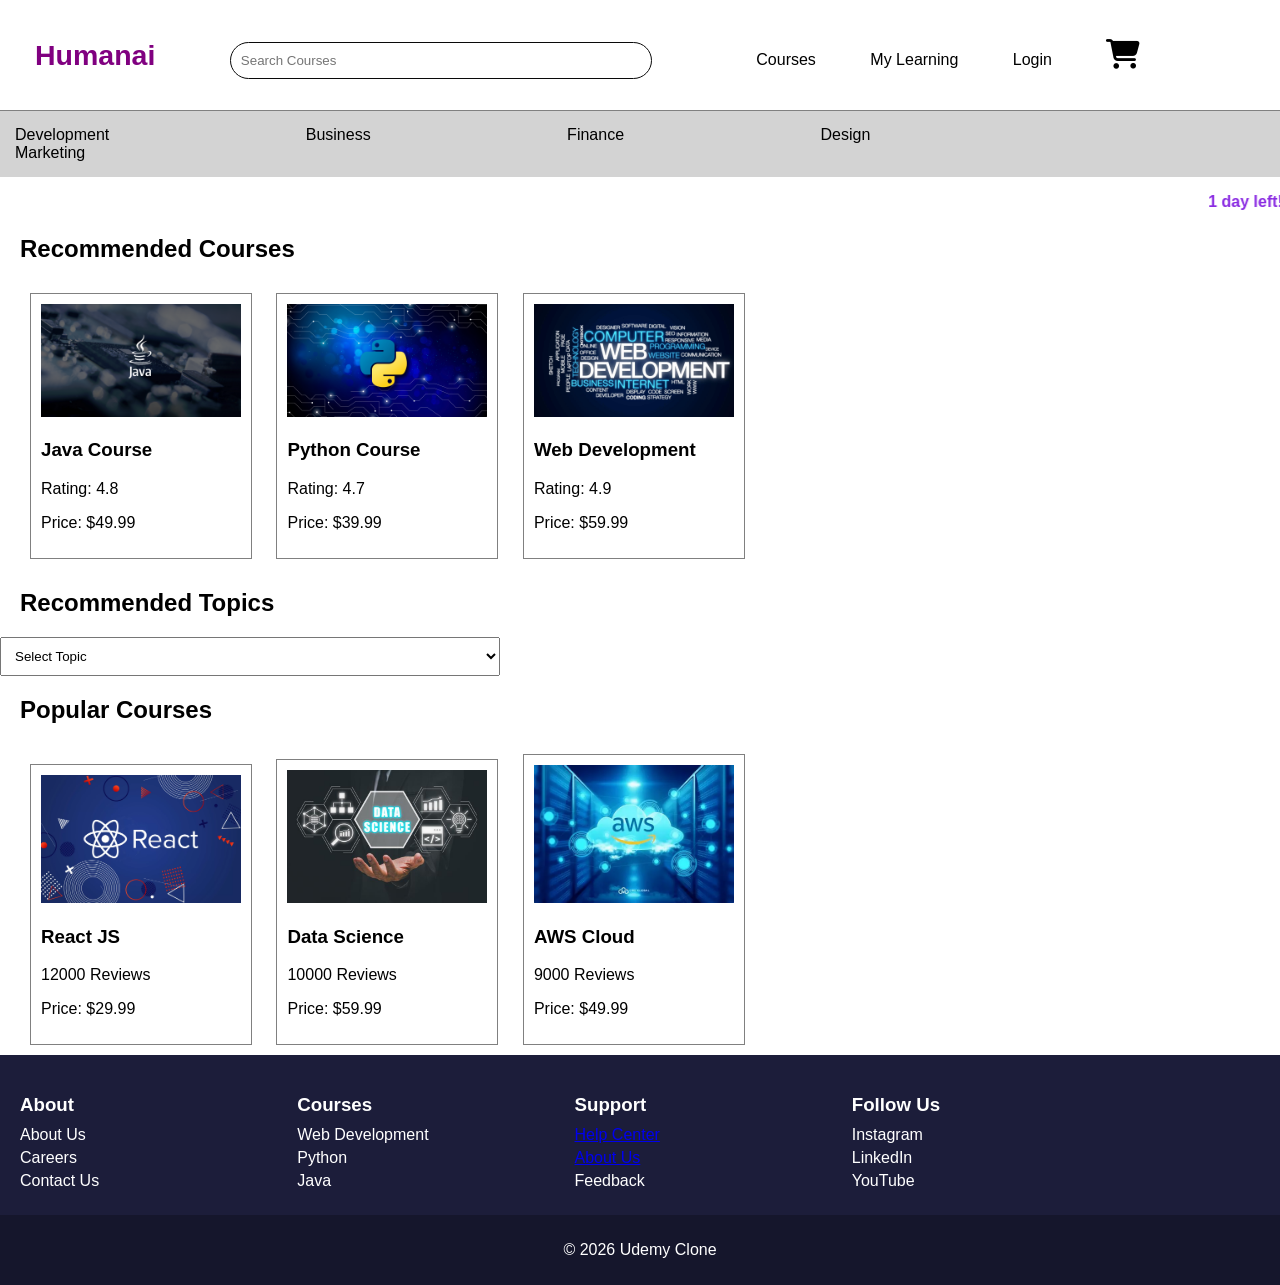
<file: index.html>
<!DOCTYPE html>
<html>

<head>
    <title>Humanai Academy</title>
    <link rel="stylesheet" href="style.css">
    <link rel="stylesheet" href="https://cdnjs.cloudflare.com/ajax/libs/font-awesome/6.5.1/css/all.min.css">
</head>

<body>


    <div class="navbar">

        <div class="logo">
            <h2>Humanai</h2>
        </div>

        <div class="search">
            <input type="text" placeholder="Search Courses">
        </div>

        <div class="menu">
            <a href="https://www.errormakesclever.com/user-portal/my-courses">Courses</a>
            <a href="#">My Learning</a>
            <a href="https://www.errormakesclever.com/login?course_name=home">Login</a>

            <i class="fa-solid fa-cart-shopping"></i>
        </div>

    </div>

    <div class="menubar">
        <a href="#">Development</a>
        <a href="#">Business</a>
        <a href="#">Finance</a>
        <a href="#">Design</a>
        <a href="#">Marketing</a>
    </div>

    <p style="color: blueviolet;"><b><marquee>1 day left! Always-on learning for less | Save 25% on your first year of Personal Plan to advance your career.</marquee></b></p>

    <h2>Recommended Courses</h2>

    <div class="course">

        <div class="card">
            <img src="java.jpeg">
            <h3>Java Course</h3>
            <p>Rating: 4.8</p>
            <p>Price: $49.99</p>
        </div>

        <div class="card">
            <img src="python.jpeg">
            <h3>Python Course</h3>
            <p>Rating: 4.7</p>
            <p>Price: $39.99</p>
        </div>

        <div class="card">
            <img src="web.jpeg">
            <h3>Web Development</h3>
            <p>Rating: 4.9</p>
            <p>Price: $59.99</p>
        </div>

    </div>

    <h2>Recommended Topics</h2>

    <select class="topic-box">
        <option>Select Topic</option>
        <option value="development">Development</option>
        <option value="business">Business</option>
        <option value="finance">Finance</option>
        <option value="design">Design</option>
        <option value="marketing">Marketing</option>
    </select>
    
    <h2>Popular Courses</h2>

    <div class="course">

        <div class="card">
            <img src="react.jpeg">
            <h3>React JS</h3>
            <p>12000 Reviews</p>
            <p>Price: $29.99</p>
        </div>

        <div class="card">
            <img src="ds.jpg">
            <h3>Data Science</h3>
            <p>10000 Reviews</p>
            <p>Price: $59.99</p>
        </div>

        <div class="card">
            <img src="aws.jpeg">
            <h3>AWS Cloud</h3>
            <p>9000 Reviews</p>
            <p>Price: $49.99</p>
        </div>

    </div>

    <div class="footer">

    <div class="footer-section">
        <h3>About</h3>
        <p>About Us</p>
        <p>Careers</p>
        <p>Contact Us</p>
    </div>

    <div class="footer-section">
        <h3>Courses</h3>
        <p>Web Development</p>
        <p>Python</p>
        <p>Java</p>
    </div>

    <div class="footer-section">
        <h3>Support</h3>
        <a href="contact.html">Help Center</a>
        <p><a href="about.html">About Us</a></p>
        <p>Feedback</p>
    </div>

    <div class="footer-section">
        <h3>Follow Us</h3>
        <p>Instagram</p>
        <p>LinkedIn</p>
        <p>YouTube</p>
    </div>

</div>

<div class="copyright">
    <p>© 2026 Udemy Clone</p>
</div>

</body>

</html>
</file>
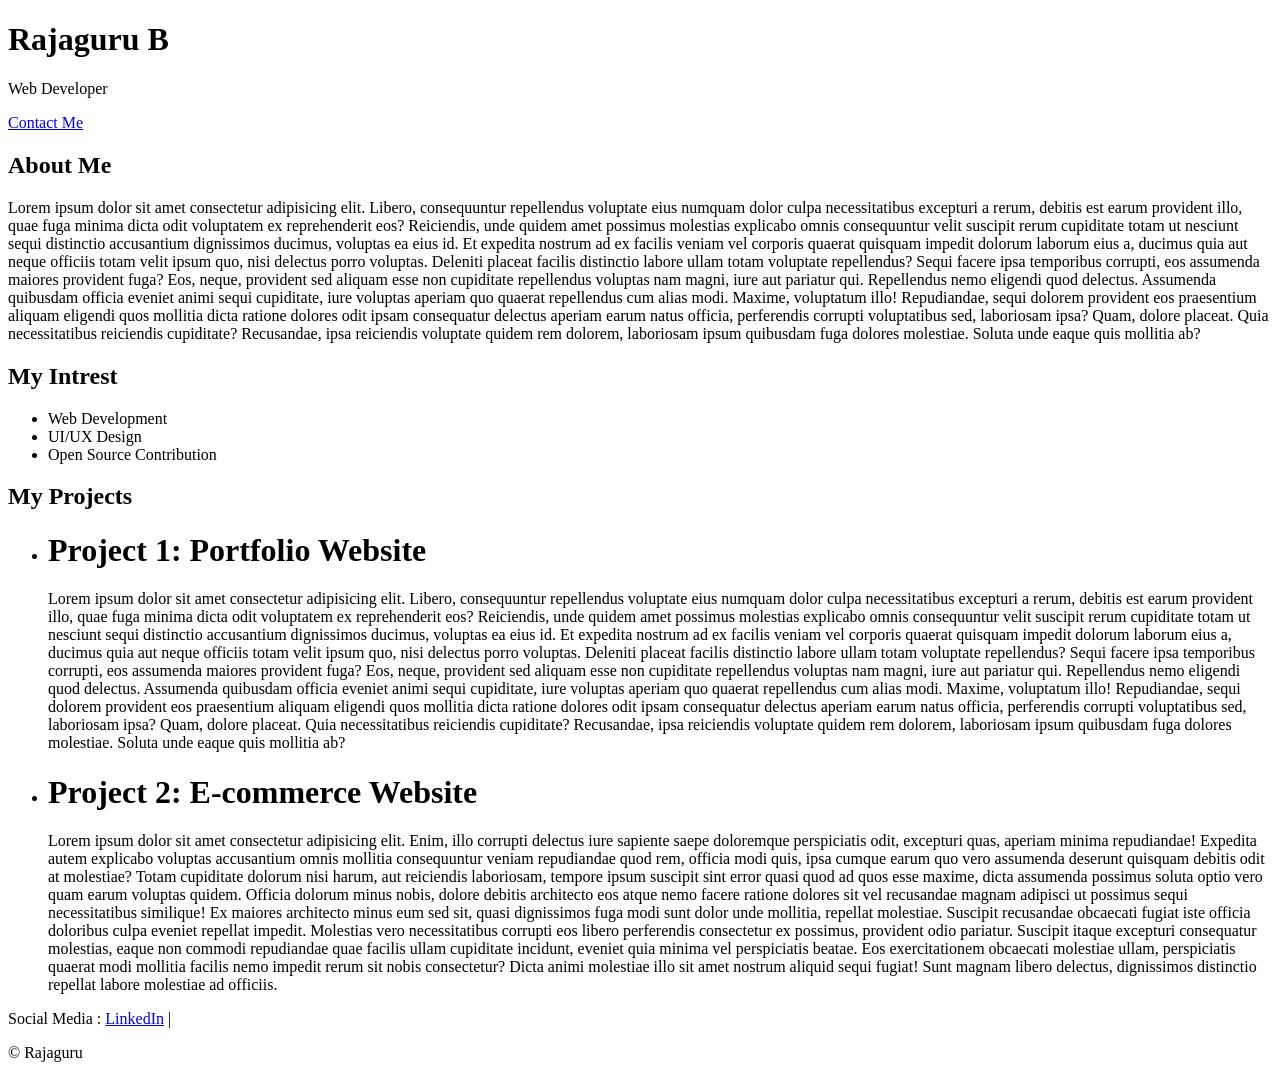
<file: about.html>
<!DOCTYPE html>
<html lang="en">

<head>
    <meta charset="UTF-8">
    <meta name="viewport" content="width=device-width, initial-scale=1.0">
    <title>Rajaguru B - Portfolio</title>
</head>

<body>
    <h1>Rajaguru B</h1>
    <p>Web Developer</p>
    <a href="contact.html">Contact Me</a>

    <h2>About Me</h2>
    <p>Lorem ipsum dolor sit amet consectetur adipisicing elit. Libero, consequuntur repellendus voluptate eius numquam
        dolor culpa necessitatibus excepturi a rerum, debitis est earum provident illo, quae fuga minima dicta odit
        voluptatem ex reprehenderit eos? Reiciendis, unde quidem amet possimus molestias explicabo omnis consequuntur
        velit suscipit rerum cupiditate totam ut nesciunt sequi distinctio accusantium dignissimos ducimus, voluptas ea
        eius id. Et expedita nostrum ad ex facilis veniam vel corporis quaerat quisquam impedit dolorum laborum eius a,
        ducimus quia aut neque officiis totam velit ipsum quo, nisi delectus porro voluptas. Deleniti placeat facilis
        distinctio labore ullam totam voluptate repellendus? Sequi facere ipsa temporibus corrupti, eos assumenda
        maiores provident fuga? Eos, neque, provident sed aliquam esse non cupiditate repellendus voluptas nam magni,
        iure aut pariatur qui. Repellendus nemo eligendi quod delectus. Assumenda quibusdam officia eveniet animi sequi
        cupiditate, iure voluptas aperiam quo quaerat repellendus cum alias modi. Maxime, voluptatum illo! Repudiandae,
        sequi dolorem provident eos praesentium aliquam eligendi quos mollitia dicta ratione dolores odit ipsam
        consequatur delectus aperiam earum natus officia, perferendis corrupti voluptatibus sed, laboriosam ipsa? Quam,
        dolore placeat. Quia necessitatibus reiciendis cupiditate? Recusandae, ipsa reiciendis voluptate quidem rem
        dolorem, laboriosam ipsum quibusdam fuga dolores molestiae. Soluta unde eaque quis mollitia ab?</p>

    <h2>My Intrest</h2>
    <ul>
        <li>Web Development</li>
        <li>UI/UX Design</li>
        <li>Open Source Contribution</li>
    </ul>

    <h2>My Projects</h2>
    <ul>
        <li>
            <h1>Project 1: Portfolio Website</h1>
            <p>Lorem ipsum dolor sit amet consectetur adipisicing elit. Libero, consequuntur repellendus voluptate eius
                numquam dolor culpa necessitatibus excepturi a rerum, debitis est earum provident illo, quae fuga minima
                dicta odit voluptatem ex reprehenderit eos? Reiciendis, unde quidem amet possimus molestias explicabo
                omnis consequuntur velit suscipit rerum cupiditate totam ut nesciunt sequi distinctio accusantium
                dignissimos ducimus, voluptas ea eius id. Et expedita nostrum ad ex facilis veniam vel corporis quaerat
                quisquam impedit dolorum laborum eius a, ducimus quia aut neque officiis totam velit ipsum quo, nisi
                delectus porro voluptas. Deleniti placeat facilis distinctio labore ullam totam voluptate repellendus?
                Sequi facere ipsa temporibus corrupti, eos assumenda maiores provident fuga? Eos, neque, provident sed
                aliquam esse non cupiditate repellendus voluptas nam magni, iure aut pariatur qui. Repellendus nemo
                eligendi quod delectus. Assumenda quibusdam officia eveniet animi sequi cupiditate, iure voluptas
                aperiam quo quaerat repellendus cum alias modi. Maxime, voluptatum illo! Repudiandae, sequi dolorem
                provident eos praesentium aliquam eligendi quos mollitia dicta ratione dolores odit ipsam consequatur
                delectus aperiam earum natus officia, perferendis corrupti voluptatibus sed, laboriosam ipsa? Quam,
                dolore placeat. Quia necessitatibus reiciendis cupiditate? Recusandae, ipsa reiciendis voluptate quidem
                rem dolorem, laboriosam ipsum quibusdam fuga dolores molestiae. Soluta unde eaque quis mollitia ab?</p>
        </li>
        <li>
            <h1>Project 2: E-commerce Website</h1>
            <p>Lorem ipsum dolor sit amet consectetur adipisicing elit. Enim, illo corrupti delectus iure sapiente saepe
                doloremque perspiciatis odit, excepturi quas, aperiam minima repudiandae! Expedita autem explicabo
                voluptas accusantium omnis mollitia consequuntur veniam repudiandae quod rem, officia modi quis, ipsa
                cumque earum quo vero assumenda deserunt quisquam debitis odit at molestiae? Totam cupiditate dolorum
                nisi harum, aut reiciendis laboriosam, tempore ipsum suscipit sint error quasi quod ad quos esse maxime,
                dicta assumenda possimus soluta optio vero quam earum voluptas quidem. Officia dolorum minus nobis,
                dolore debitis architecto eos atque nemo facere ratione dolores sit vel recusandae magnam adipisci ut
                possimus sequi necessitatibus similique! Ex maiores architecto minus eum sed sit, quasi dignissimos fuga
                modi sunt dolor unde mollitia, repellat molestiae. Suscipit recusandae obcaecati fugiat iste officia
                doloribus culpa eveniet repellat impedit. Molestias vero necessitatibus corrupti eos libero perferendis
                consectetur ex possimus, provident odio pariatur. Suscipit itaque excepturi consequatur molestias, eaque
                non commodi repudiandae quae facilis ullam cupiditate incidunt, eveniet quia minima vel perspiciatis
                beatae. Eos exercitationem obcaecati molestiae ullam, perspiciatis quaerat modi mollitia facilis nemo
                impedit rerum sit nobis consectetur? Dicta animi molestiae illo sit amet nostrum aliquid sequi fugiat!
                Sunt magnam libero delectus, dignissimos distinctio repellat labore molestiae ad officiis.</p>
        </li>
    </ul>

    <p>Social Media :
        <a href="https://www.linkedin.com/in/rajaguru-b-123456789/">LinkedIn</a> |
    </p>

    <p>&copy; Rajaguru</p>

</body>

</html>
</file>
<file: style.css>
body{
    font-family: Arial;
    margin: 0;
}

.navbar{
    padding: 15px;
    border-bottom: 1px solid gray;
}

.logo{
    display: inline-block;
    color: purple;
    font-size: 19px;
    font-weight: bold;
}

.search{
    display: inline-block;
    margin-left: 50px;
}

.search input{
    width: 400px;
    padding: 10px;
    border: 1px solid rgb(9, 9, 9);
    border-radius: 20px;
}

.menu{
    display: inline-block;
    margin-left: 100px;
}

.menu a{
    text-decoration: none;
    margin-right: 50px;
    color: black;
}

.fa-cart-shopping{
    font-size: 30px;
}

.menubar{
    background-color: lightgray;
    padding: 15px;
    
}

.menubar a{
    text-decoration: none;
    margin-right: 192px;
    color: black;
}

h2{
    margin-left: 20px;
}

.course{
    margin-left: 20px;
}

.topic-box{
    width: 500px;
    padding: 10px;
}

.card{
    width: 200px;
    border: 1px solid gray;
    padding: 10px;
    margin: 10px;
    display: inline-block;
}

.card img{
    width: 100%;
}

input{
    margin-left: 20px;
    padding: 10px;
    width: 300px;
}

.footer{
     background-color: #1c1d3a;
    color: white;
    padding: 20px;
}

.footer-section{
    display: inline-block;
    width: 22%;
    vertical-align: top;
}

.footer-section h3{
    margin-bottom: 10px;
}

.footer-section p{
    margin: 5px 0;
}

.copyright{
    background-color: #15162c;
    color: white;
    text-align: center;
    padding: 10px;
}
</file>
